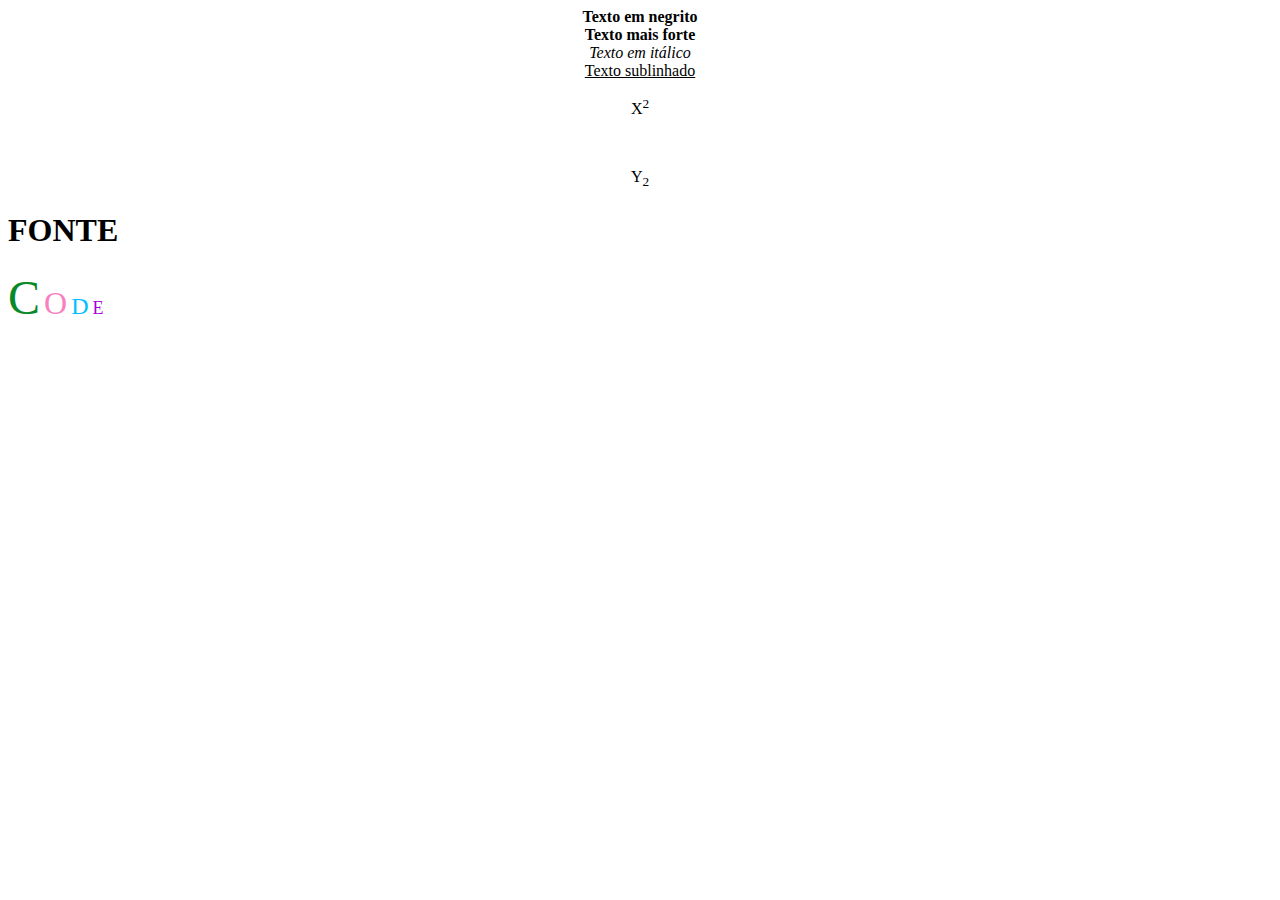
<file: Aula 3/index.html>
<!DOCTYPE html>
<html lang="pt-br">
<head>
    <meta charset="UTF-8">
    <meta name="viewport" content="width=device-width, initial-scale=1.0">
    <title>Estilos de texto</title>
</head>
<body>
    <center> <!--centraliza o texto-->
        <b>Texto em negrito</b> <!--b - Texto em negrito-->
        <br> <!--break-->
        <strong>Texto mais forte</strong> <!--strong - Texto mais forte-->
        <br>
        <i>Texto em itálico</i> <!--i - Texto em itálico-->
        <br>
        <u>Texto sublinhado</u> <!--u - Texto sublinhado-->
        <br>
        <p>X<sup>2</sup></p> <!--sup - Texto sobrescrito-->
        <br>
        <p>Y<sub>2</sub> </p><!--sub - Texto subescrito-->
    </center>
    <h1>FONTE</h1>
    <FONT SIZE="7" COLOR="#088A29">C</FONT> <!--SIZE - Tamanho-->
    <FONT SIZE="6" COLOR="#F781BE">O</FONT>
    <FONT SIZE="5" COLOR="#00BFFF">D</FONT>
    <FONT SIZE="4" COLOR="#A901DB">E</FONT>
    <br>

    <img scr="gif" align="bottom">
</body>
</html>
</file>
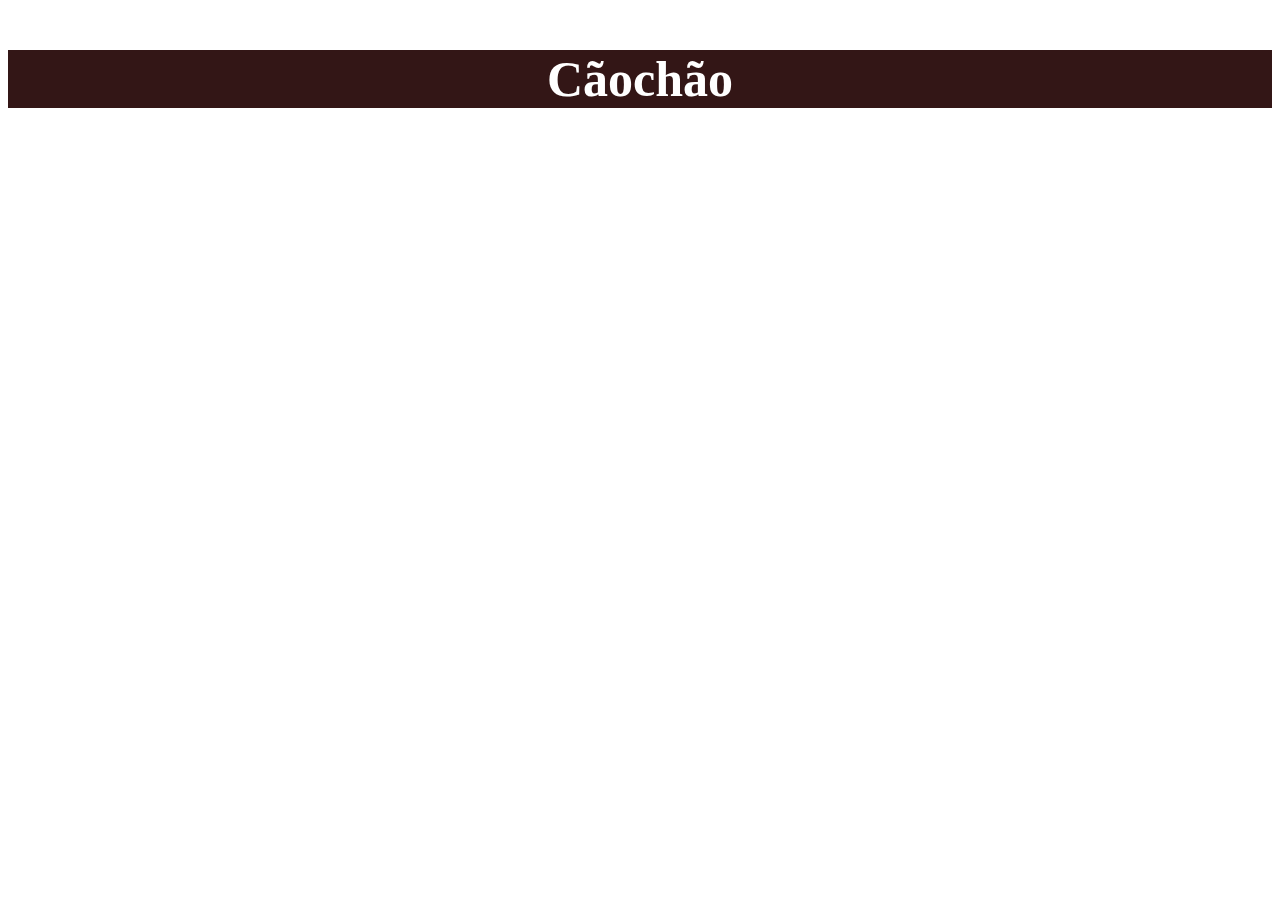
<file: Aula 4/index.html>
<!DOCTYPE html>
<html lang="pt-br">
<head>
    <meta charset="UTF-8">
    <meta name="viewport" content="width=device-width, initial-scale=1.0">
    <title>CSS</title>
    <link rel="stylesheet" type="text/CSS" href="style.css" media="screen"/>
<!--link - link externo css-->    <!--herf - chamando documento utilizado-->    <!--media - -->
</head>
<body>
    <b><p class="Titulo">Cãochão</p></b>
    <ol id="seletor" type="a">
        <!--<b><li>O seletor</li>
        <li>Bloco de declaração</li>-->
    <ol> <!--ol - ordena por número-->
        
    <ul> <!--ul - ordena por bolinha-->
        <!--<li>O seletor</li> li - lista-->
        <!--<li>Bloco de declaração</li></b>-->
    <ul>
</body>
</html>
</file>
<file: Aula 4/style.css>
body{ /*estiliza o body do html*/
    color: #000000;
    /*background-image:  linear-gradient(rgb(0, 0, 0), rgb(255, 255, 255));*/
    background-image: url("https://s2.glbimg.com/yoXAp5Vk1xo5fAubd1KfdlS6Ghw=/s.glbimg.com/jo/g1/f/original/2016/02/17/divulgacao_-_cama_box_pet_1_-_recortada.jpg");
    background-size: cover; /*cobrir todo o site*/
    background-repeat: no-repeat; /*não repete a foto*/
    background-position: fixe;
}

p{ /*estiliza o parágrafo do html*/
    color: #ffffff;
    background-color: rgb(51, 22, 22);
    font-size: 50px;
    text-align: center; 
}
.Titulo{ /*class*/

}

#seletor{ /*id*/

}
</file>
